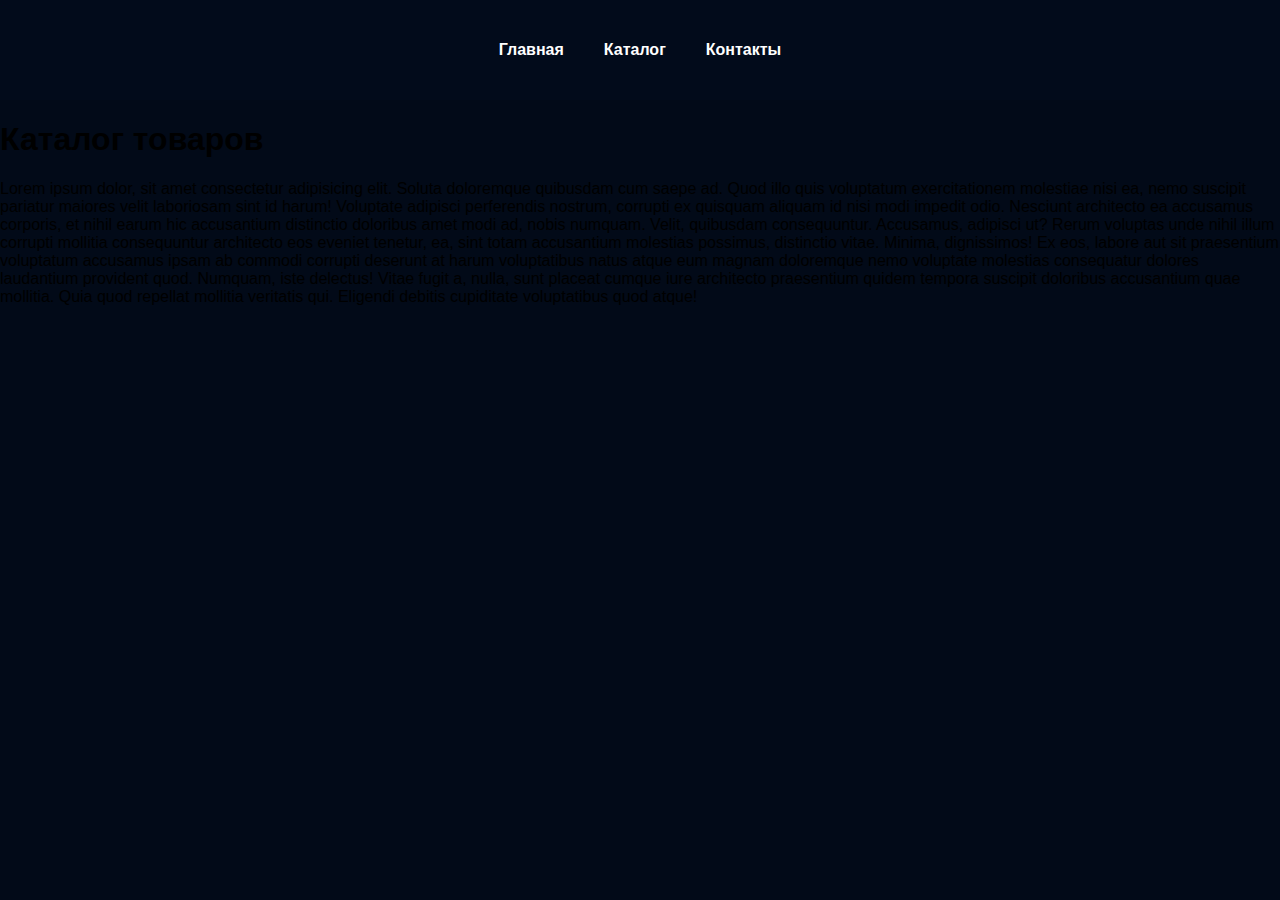
<file: catalog.html>
<!DOCTYPE html>
<html lang="en">
<head>
    <meta charset="UTF-8">
    <meta name="viewport" content="width=device-width, initial-scale=1.0">
    <title>Каталог</title>
    <link rel="stylesheet" href="./assets/styles/style.css">
</head>
<body>
    <header class="header">
        <ul class="nav">
            <li><a href="./index.html">Главная</a></li>
            <li><a href="./catalog.html">Каталог</a></li>
            <li><a>Контакты</a></li>
        </ul>
    </header>
     <!--#include file="./index.html" -->
    <h1>Каталог товаров</h1>
    <p>Lorem ipsum dolor, sit amet consectetur adipisicing elit. Soluta doloremque quibusdam cum saepe ad. Quod illo quis voluptatum exercitationem molestiae nisi ea, nemo suscipit pariatur maiores velit laboriosam sint id harum! Voluptate adipisci perferendis nostrum, corrupti ex quisquam aliquam id nisi modi impedit odio. Nesciunt architecto ea accusamus corporis, et nihil earum hic accusantium distinctio doloribus amet modi ad, nobis numquam. Velit, quibusdam consequuntur. Accusamus, adipisci ut? Rerum voluptas unde nihil illum corrupti mollitia consequuntur architecto eos eveniet tenetur, ea, sint totam accusantium molestias possimus, distinctio vitae. Minima, dignissimos! Ex eos, labore aut sit praesentium voluptatum accusamus ipsam ab commodi corrupti deserunt at harum voluptatibus natus atque eum magnam doloremque nemo voluptate molestias consequatur dolores laudantium provident quod. Numquam, iste delectus! Vitae fugit a, nulla, sunt placeat cumque iure architecto praesentium quidem tempora suscipit doloribus accusantium quae mollitia. Quia quod repellat mollitia veritatis qui. Eligendi debitis cupiditate voluptatibus quod atque!</p>
</body>
</html>
</file>
<file: assets/styles/style.css>
body {
    margin: 0;
    background-color:  #020A18;
    font-family: 'Open Sans', sans-serif;
}
.nav {
  display: flex;
  column-gap: 40px;
  list-style: none;
  margin: 0;
  padding: 0;
}
.header {
  display: flex;
  justify-content: center;
  align-items: center;
  height: 100px;
  background-color: #020b1b;
}
.header a {
  text-decoration: none;
  color: white;
  font-size: 16px;
  line-height: normal;
  font-weight: 600;
}
.intro {
  margin-top: 160px;
  display: flex;
  gap: 128px;
}
.center {
  width: 1146px;
  margin-left: auto;
  margin-right: auto;
}
.upperTitle {
  color: #3A68B8;
  font-size: 18px;
  font-style: normal;
  font-weight: 600;
  line-height: 160%;
  text-transform: uppercase;
}
.title {
  color: #FFF;
  font-size: 55px;
  font-style: normal;
  font-weight: 800;
  line-height: 130%;
  margin-top: 10px;
}
.desc {
  font-size: 18px;
  font-style: normal;
  font-weight: 600;
  line-height: 160%; 
  color: #FFF;
  opacity: 0.7;
  margin-top: 40px;
  width: 558px;
}
.buttonWrapper {
  display: flex;
  margin-top: 50px;
  column-gap: 20px;
}
.button {
  padding: 15px 30px;
  border-radius: 5px;
  background: #3A68B8;
  font-size: 20px;
  font-style: normal;
  font-weight: 600;
  line-height: normal;
  color: #FFF;
  display: flex;
  align-items: center;
  justify-content: center;
  gap: 10px;
  border: none;
}
.cards {
  margin-top: 87px;
  display: flex;
  justify-content: space-between;
}
.imageText {
  margin-top: 157px;
  display: flex;
  justify-content: center;
  gap: 68px;
}
.leftText {
  display: flex;
  flex-direction: column;
  justify-content: center;
  color: white;
}
.titleText {
  font-size: 40px;
  font-style: normal;
  font-weight: 700;
  line-height: 130%;
}
.descText {
  font-size: 16px;
  font-style: normal;
  font-weight: 600;
  line-height: 160%; /* 25.6px */
  opacity: 0.7;
  margin-top: 30px;
}
.buttonWrapperText {
  margin-top: 50px;
}
.items {
  margin-top: 264px;
  display: grid;
  grid-template-columns: repeat(3, 1fr);
  gap: 30px
}
.advantages__item {
  padding: 30px;
  border-radius: 10px;
  display: flex;
  flex-direction: column;
  gap: 30px;
  align-items: center;
  background: #132035;
}

.advantages__item_big {
  grid-column: span 2;
  grid-row: span 2;
  gap: 60px;
}

.advantages__img {
  width: 98px;
  height: 103px;
}

.advantages__img_big {
  width: 306px;
  height: 322px;
}

.advantages__heading {
  font-style: normal;
  font-weight: 700;
  font-size: 25px;
  line-height: 125%;
  text-align: center;
  color: #FFFFFF;
  opacity: 0.7;
}

.advantages__text {
  font-style: normal;
  font-weight: 600;
  font-size: 16px;
  line-height: 160%;
  text-align: center;
  color: #FFFFFF;
  opacity: 0.7;
}
.marg-bott {
  margin-bottom: 221px;
}
.footer {
  height: 250px;
  display: grid;
  align-content: center;
  grid-template-columns: repeat(3, 1fr);
}
.footer-title {
  color: #FFF;
  font-family: Roboto, sans-serif;
  font-size: 16px;
  font-style: normal;
  font-weight: 500;
  line-height: normal;
  margin: 0 0 33px;
}
.footer-contacts {
  display: flex;
  flex-direction: column;
  gap: 24px;
}
.footer-desc {
  color: #FFF;
  font-family: Roboto, sans-serif;
  font-size: 14px;
  font-style: italic;
  font-weight: 100;
  line-height: normal;
  opacity: 0.6;
  width: 261px;
}
.footer-socials {
  margin-top: 24px;
  display: flex;
  gap: 24px;
}
.footer-link {
  color: #FFF;
  font-family: Roboto, sans-serif;
  font-size: 14px;
  font-style: normal;
  font-weight: 500;
  line-height: normal;
}


@media (min-width: 849px) and (max-width: 1439px) { 
  .center {
    width: 768px;
  }
  .intro, .imageText {
    flex-direction: column;
    align-items: center;
  }
  .cards {
    flex-wrap: wrap;
    gap: 32px;
    justify-content: center;
    width: 600px;
  }
  .leftText {
    width: 484px;
    margin-left: auto;
    margin-right: auto;
  }
  .items {
    display: flex;
    flex-direction: column;
    align-items: center;
    gap: 32px;
  }
  .advantages__item {
    width: 362px;
  }
  .footer {
    display: grid;
    grid-template-columns: repeat(2, 1fr);
    height: 391px;
    gap: 30px;
  }
}
@media (min-width: 320px) and (max-width: 848px) {
  .nav {
    gap: 16px;
  }
  .desc {
    width: auto;
  }
  .center {
    width: 343px;
  }
  .marg-bott {
    margin-bottom: 113px;
  }
  .intro, .imageText {
    flex-direction: column;
    align-items: center;
    margin-top: 64px;
  }
  .buttonWrapper {
    display: flex;
    flex-direction: column;
    align-items: center;
    gap: 24px;
  }
  .buttonWrapperText {
    margin-right: auto;
    margin-left: auto;
  }
  .buttonWrapper .button {
    width: fit-content;
  }
  .cards {
    flex-wrap: wrap;
    gap: 32px;
    justify-content: center;
  }
  .items {
    display: flex;
    flex-direction: column;
    align-items: center;
    gap: 32px;
  }
  .footer {
    display: flex;
    flex-direction: column;
    gap: 32px;
    height: 427px;
    padding-bottom: 64px;
    align-items: center;
  }
}
</file>
